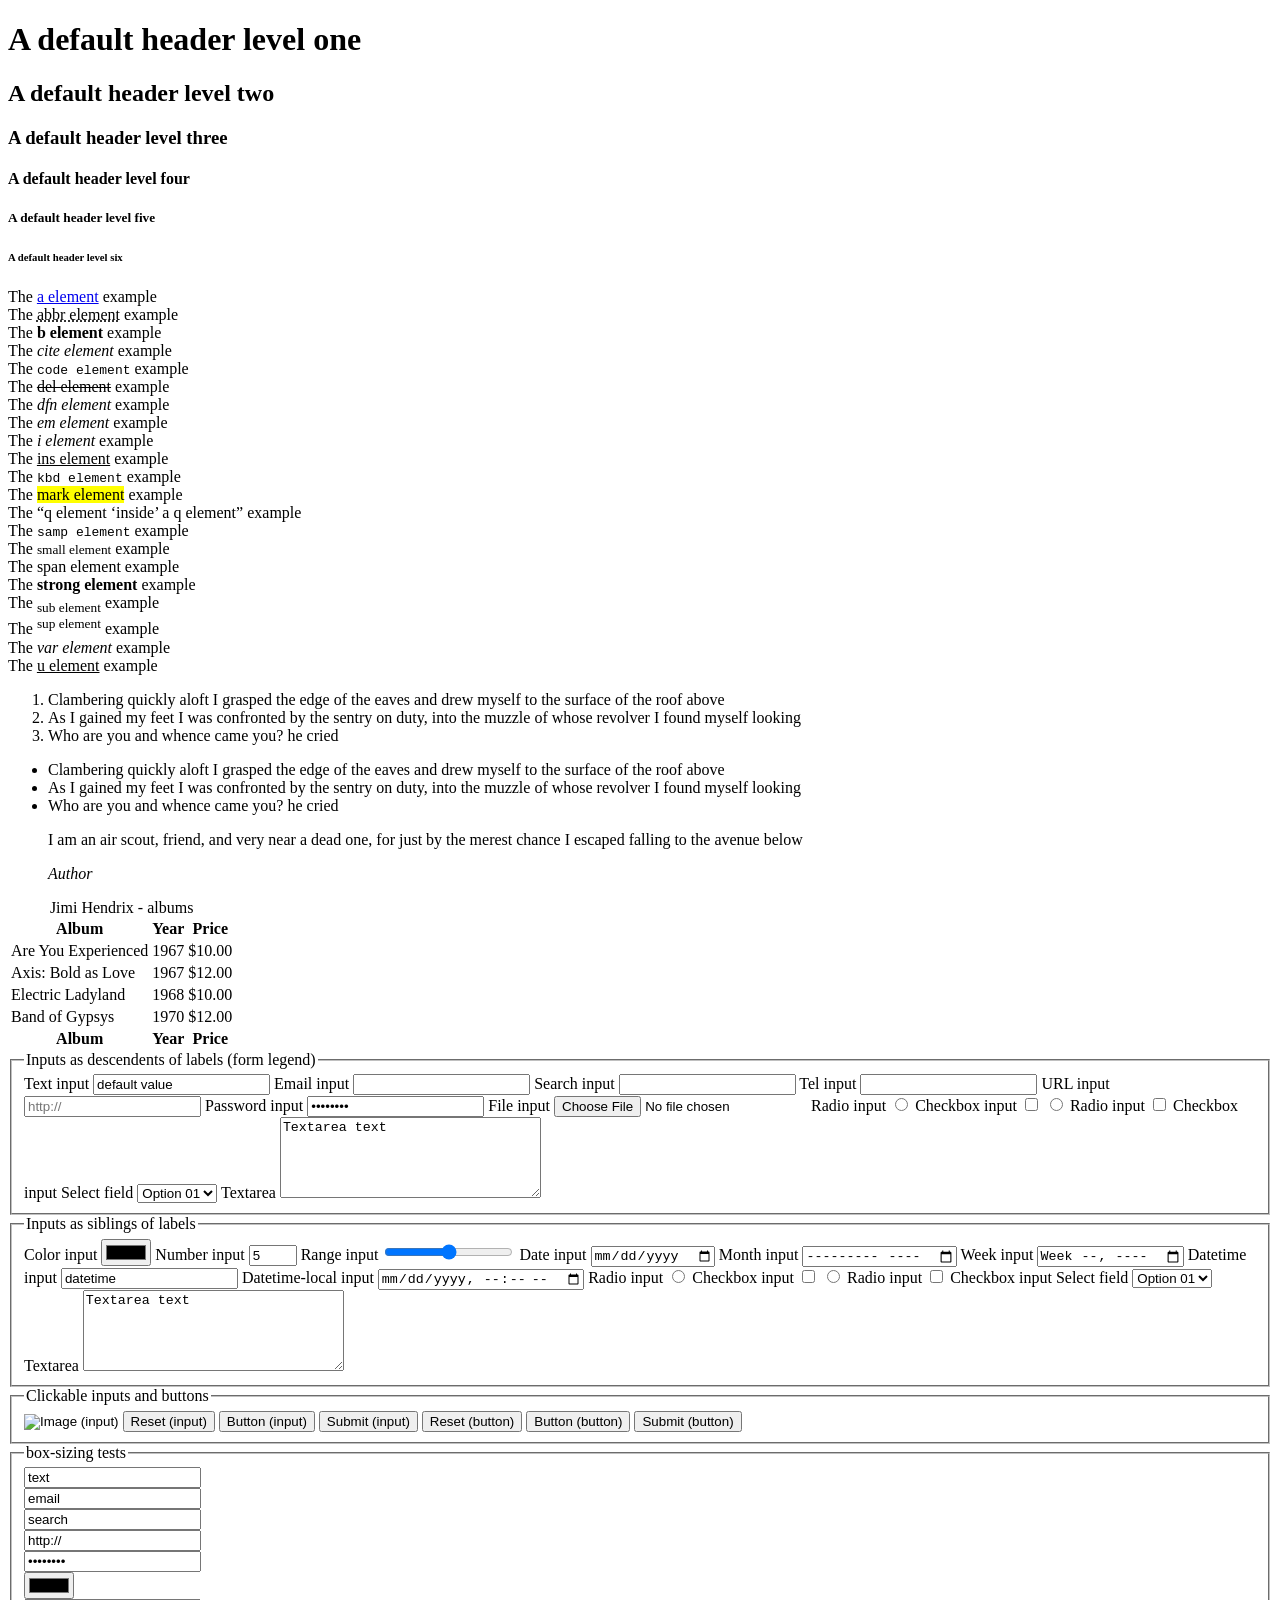
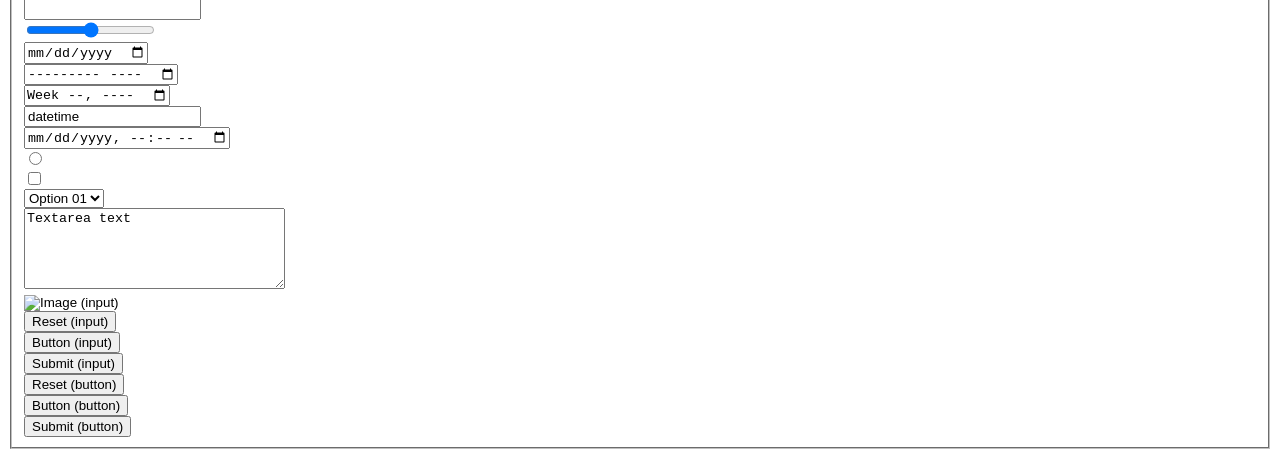
<file: elements.html>
<!doctype html>
<head>
</head>
<body>
	
	<h1>A default header level one</h1>
	<h2>A default header level two</h2>
	<h3>A default header level three</h3>
	<h4>A default header level four</h4>
	<h5>A default header level five</h5>
	<h6>A default header level six</h6>

	<p>
	The <a href="#">a element</a> example<br>

	The <abbr title="Title text">abbr element</abbr> example<br>
	The <b>b element</b> example<br>
	The <cite>cite element</cite> example<br>

	The <code>code element</code> example<br>
	The <del>del element</del> example<br>
	The <dfn>dfn element</dfn> example<br>

	The <em>em element</em> example<br>
	The <i>i element</i> example<br>
	The <ins>ins element</ins> example<br>

	The <kbd>kbd element</kbd> example<br>
	The <mark>mark element</mark> example<br>
	The <q>q element <q>inside</q> a q element</q> example<br>

	The <samp>samp element</samp> example<br>
	The <small>small element</small> example<br>
	The <span>span element</span> example<br>

	The <strong>strong element</strong> example<br>
	The <sub>sub element</sub> example<br>
	The <sup>sup element</sup> example<br>

	The <var>var element</var> example<br>
	The <u>u element</u> example
	</p>

	<ol>
		<li>Clambering quickly aloft I grasped the edge of the eaves and drew myself to the surface of the roof above</li>
		<li>As I gained my feet I was confronted by the sentry on duty, into the muzzle of whose revolver I found myself looking</li>
		<li>Who are you and whence came you? he cried</li>
	</ol>

	<ul>
		<li>Clambering quickly aloft I grasped the edge of the eaves and drew myself to the surface of the roof above</li>
		<li>As I gained my feet I was confronted by the sentry on duty, into the muzzle of whose revolver I found myself looking</li>
		<li>Who are you and whence came you? he cried</li>
	</ul>

	<blockquote>
		<p>I am an air scout, friend, and very near a dead one, for just by the merest chance I escaped falling to the avenue below</p>
		<cite>Author</cite>
	</blockquote>

			
	<table summary="Jimi Hendrix albums">
		<caption>Jimi Hendrix - albums</caption>
		<thead>
			<tr>
				<th>Album</th>
				<th>Year</th>
				<th>Price</th>

			</tr>
		</thead>
		<tfoot>
			<tr>
				<th>Album</th>
				<th>Year</th>
				<th>Price</th>

			</tr>
		</tfoot>
		<tbody>
			<tr>
				<td>Are You Experienced</td>
				<td>1967</td>
				<td>$10.00</td>

			</tr>
			<tr>
				<td>Axis: Bold as Love</td>
				<td>1967</td>
				<td>$12.00</td>
			</tr>
			<tr>

				<td>Electric Ladyland</td>
				<td>1968</td>
				<td>$10.00</td>
			</tr>
			<tr>
				<td>Band of Gypsys</td>
				<td>1970</td>

				<td>$12.00</td>
			</tr>
		</tbody>
	</table>

	<form>
		<fieldset>
			<legend>Inputs as descendents of labels (form legend)</legend>

			<label>Text input <input type="text" value="default value"></label>
			<label>Email input <input type="email"></label>
			<label>Search input <input type="search"></label>
			<label>Tel input <input type="tel"></label>
			<label>URL input <input type="url" placeholder="http://"></label>
			<label>Password input <input type="password" value="password"></label>

			<label>File input <input type="file"></label>
			
			<label>Radio input <input type="radio" name="rad"></label>
			<label>Checkbox input <input type="checkbox"></label>
			<label><input type="radio" name="rad"> Radio input</label>
			<label><input type="checkbox"> Checkbox input</label>

			<label>Select field <select><option>Option 01</option><option>Option 02</option></select></label>
			<label>Textarea <textarea cols="30" rows="5" >Textarea text</textarea></label>
		</fieldset>
		
		<fieldset>
			<legend>Inputs as siblings of labels</legend>
			<label for="ic">Color input</label> <input type="color" id="ic" value="color">

			<label for="in">Number input</label> <input type="number" id="in" min="0" max="10" value="5">
			<label for="ir">Range input</label> <input type="range" id="ir" value="range">
			<label for="idd">Date input</label> <input type="date" id="idd" value="date">
			<label for="idm">Month input</label> <input type="month" id="idm" value="month">
			<label for="idw">Week input</label> <input type="week" id="idw" value="week">

			<label for="idt">Datetime input</label> <input type="datetime" id="idt" value="datetime">
			<label for="idtl">Datetime-local input</label> <input type="datetime-local" id="idtl" value="datetime-local">

			<label for="irb">Radio input</label> <input type="radio" id="irb" name="rad">
			<label for="icb">Checkbox input</label> <input type="checkbox" id="icb">

			<input type="radio" id="irb2" name="rad"> <label for="irb2">Radio input</label>
			<input type="checkbox" id="icb2"> <label for="icb2">Checkbox input</label>
			
			<label for="s">Select field</label> <select id="s"><option>Option 01</option><option>Option 02</option></select>
			<label for="t">Textarea</label> <textarea id="t" cols="30" rows="5" >Textarea text</textarea>

		</fieldset>
		
		<fieldset>
			<legend>Clickable inputs and buttons</legend>
			<input type="image" src="http://placehold.it/90x24" alt="Image (input)">
			<input type="reset" value="Reset (input)">
			<input type="button" value="Button (input)">
			<input type="submit" value="Submit (input)">

			<button type="reset">Reset (button)</button>

			<button type="button">Button (button)</button>
			<button type="submit">Submit (button)</button>
		</fieldset>
		
		<fieldset>
			<legend>box-sizing tests</legend>
			<div><input type="text" value="text"></div>
			<div><input type="email" value="email"></div>

			<div><input type="search" value="search"></div>
			<div><input type="url" value="http://"></div>
			<div><input type="password" value="password"></div>

			<div><input type="color" value="color"></div>
			<div><input type="number" value="number"></div>
			<div><input type="range" value="range"></div>
			<div><input type="date" value="date"></div>
			<div><input type="month" value="month"></div>

			<div><input type="week" value="week"></div>
			<div><input type="datetime" value="datetime"></div>
			<div><input type="datetime-local" value="datetime-local"></div>
			
			<div><input type="radio"></div>
			<div><input type="checkbox"></div>
			
			<div><select><option>Option 01</option><option>Option 02</option></select></div>
			<div><textarea cols="30" rows="5" >Textarea text</textarea></div>

			<div><input type="image" src="http://placehold.it/90x24" alt="Image (input)"></div>
			<div><input type="reset" value="Reset (input)"></div>
			<div><input type="button" value="Button (input)"></div>
			<div><input type="submit" value="Submit (input)"></div>

			<div><button type="reset">Reset (button)</button></div>
			<div><button type="button">Button (button)</button></div>
			<div><button type="submit">Submit (button)</button></div>

		</fieldset>
	</form>
</body>
</html>
</file>
